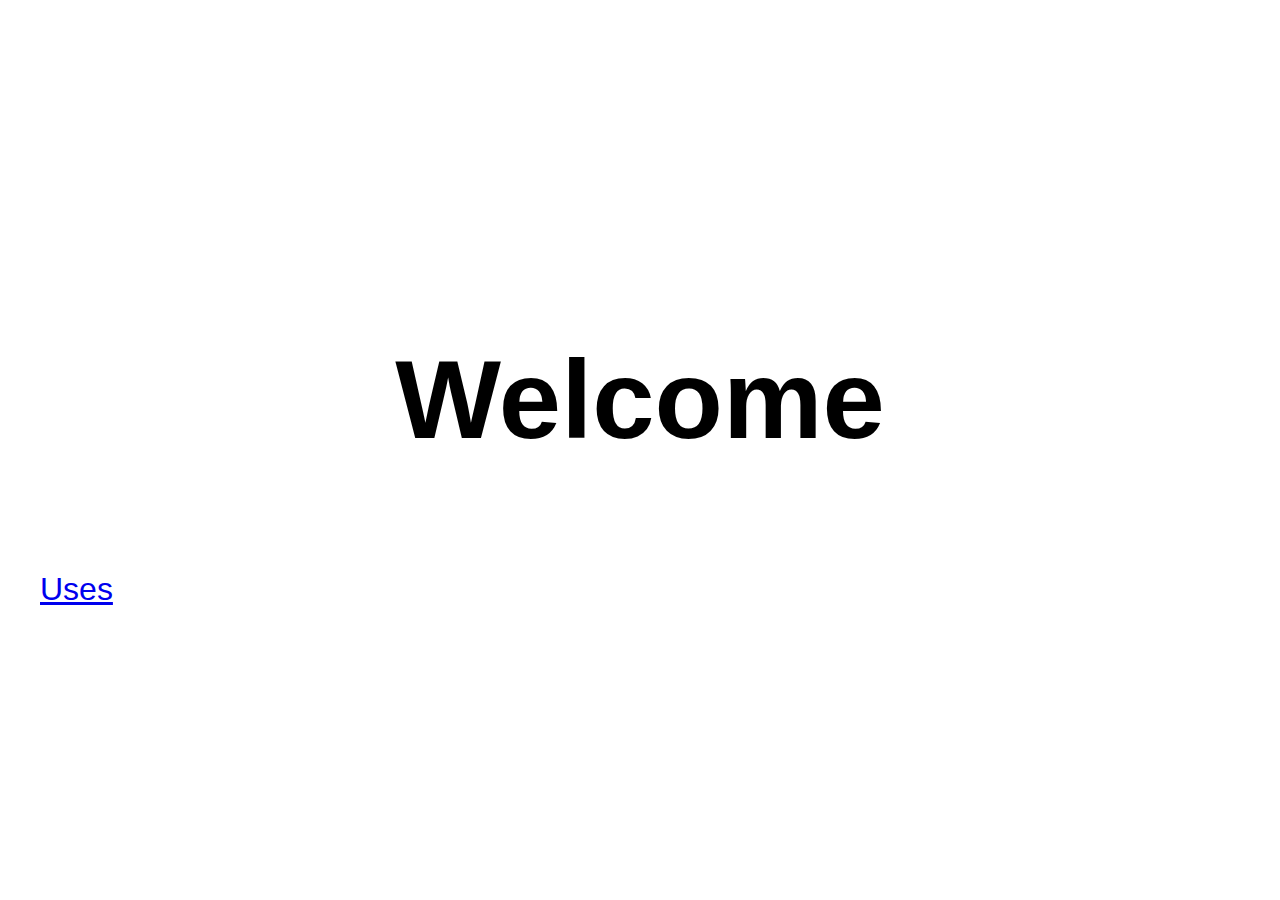
<file: index.html>
<!DOCTYPE html>
<html lang="">
  <head>
    <meta charset="utf-8" />
    <title>My Personal Site</title>

    <link rel="stylesheet" href="style.css" />
  </head>
  <body>
    <h1 class="welcome">Welcome</h1>
    <nav class="nav">
      <ul>
        <li><a href="/uses">Uses</a></li>
      </ul>
    </nav>
  </body>
</html>
</file>
<file: style.css>
body {
  display: flex;
  align-content: center;
  justify-content: center;
  font-family: 'Lucida Sans', 'Lucida Sans Regular', 'Lucida Grande', 'Lucida Sans Unicode', Geneva, Verdana, sans-serif;
  flex-flow: column;
  height: 100vh;
  margin: 0;
}

.welcome {
  animation: welcome 1s cubic-bezier(0.250, 0.460, 0.450, 0.940) both;
  align-self: center;
  font-size: 7rem;
}

@keyframes welcome {
  0% {
    letter-spacing: 1em;
    transform: translateZ(300px);
    filter: blur(12px);
    opacity: 0;
  }
  100% {
    transform: translateZ(12px);
    filter: blur(0);
    opacity: 1;
  }
}

.nav {
  font-size: 2rem;
}

.nav ul {
  list-style: none;
}
</file>
